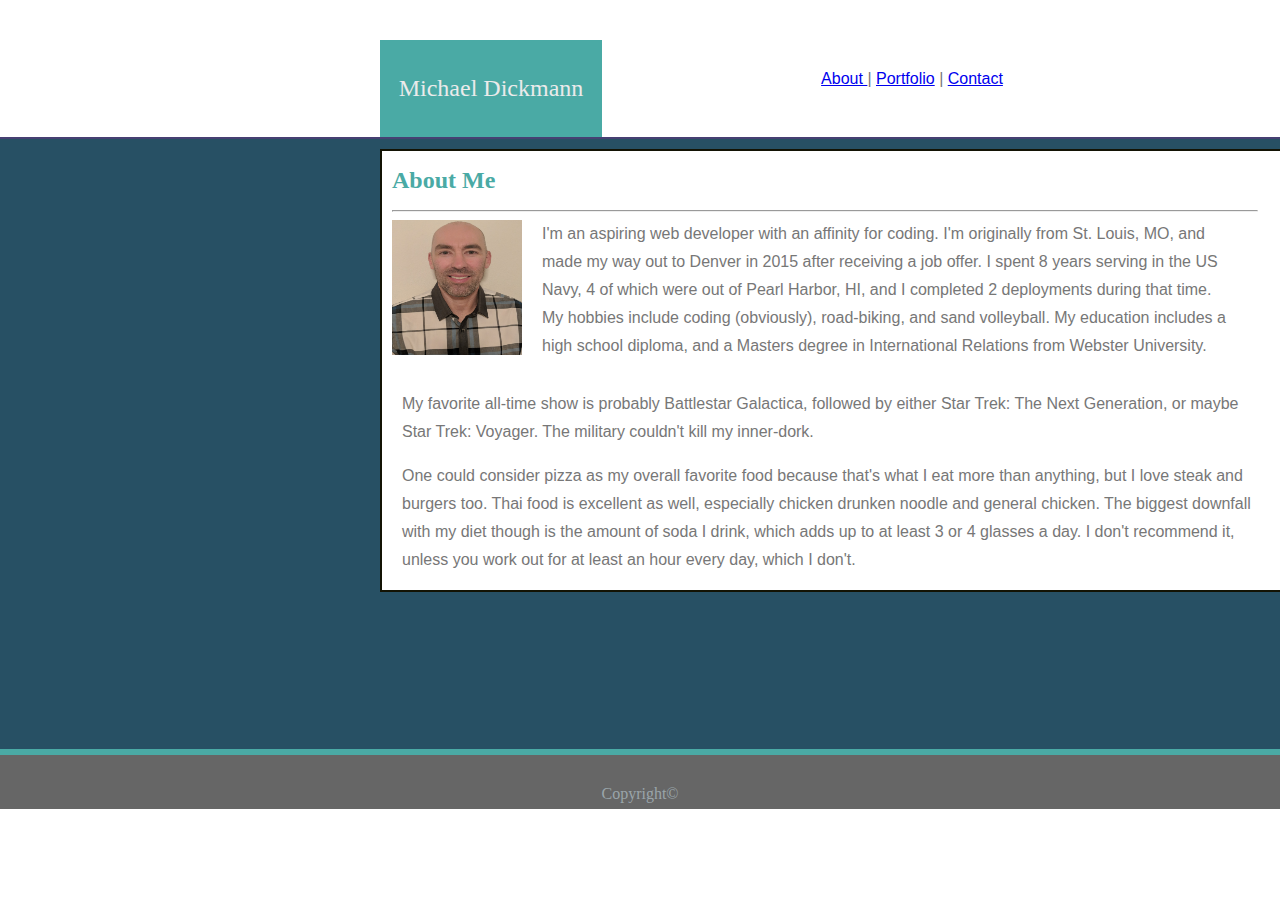
<file: index.html>
<!DOCTYPE html>
<html lang="en">
    
<head>
<meta charset="UTF-8">
<meta name="viewport" content="width=device-width, initial-scale=1.0">

    <title>Portfolio</title>

    <link rel="stylesheet" type="text/css" href="assets/css/style.css">
</head>

<body>
    <div id="top" class="clearfix">
        <header id="name">Michael Dickmann</header>

        <aside><a href="index.html">About </a>| <a href="portfolio.html">Portfolio</a> | <a href="contact.html">Contact</a></aside>
    </div>

    <section id="backdrop">

        <div id="about">
            <h1>About Me</h1>
            <hr id="line">

            <section id="image" class="clearfix">
            <img id="pic" src="assets/images/portfolio image.jpg" style="width:130px;height:135px" alt="my image">
            <p id="blurb">I'm an aspiring web developer with an affinity for coding. I'm originally from St. Louis, MO, and made my way out to Denver in 2015 after receiving a job offer.  I spent 8 years serving in the US Navy, 4 of which were out of Pearl Harbor, HI, and I completed 2 deployments during that time.  My hobbies include coding (obviously), road-biking, and sand volleyball. My education includes a high school diploma, and a Masters degree in International Relations from Webster University. </p>
            </section>

            <p id="p2">My favorite all-time show is probably Battlestar Galactica, followed by either Star Trek: The Next Generation, or maybe Star Trek: Voyager. The military couldn't kill my inner-dork.</p>

            <p id="p3">One could consider pizza as my overall favorite food because that's what I eat more than anything, but I love steak and burgers too. Thai food is excellent as well, especially chicken drunken noodle and general chicken.  The biggest downfall with my diet though is the amount of soda I drink, which adds up to at least 3 or 4 glasses a day. I don't recommend it, unless you work out for at least an hour every day, which I don't.</p>
        </div>
    
         

    </section>

    <div>
            <section id="thin">1</section>
    </div>

    
    
    <div>
            <section id="thick">Copyright©</section>
    </div>

    




</body>



</html>
</file>
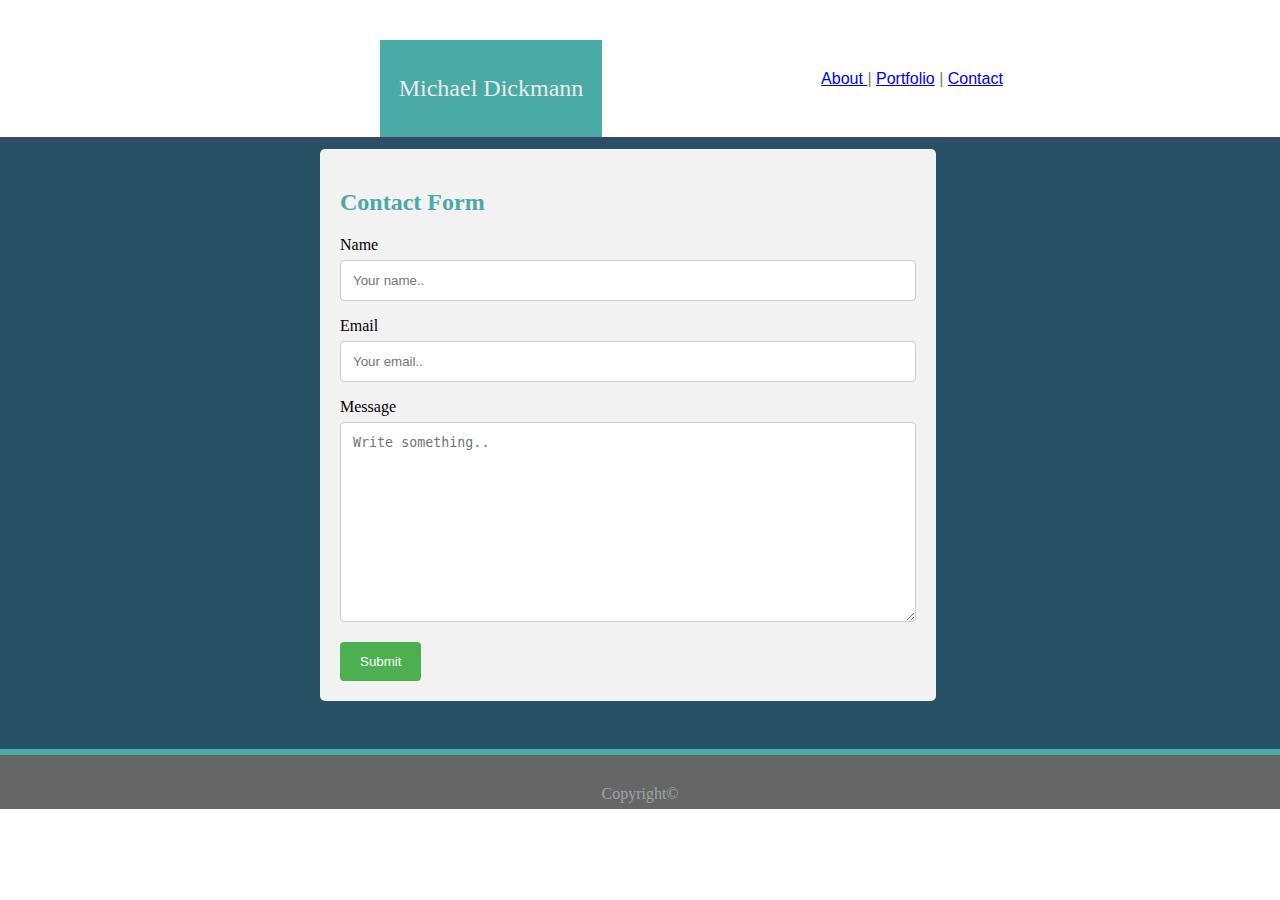
<file: contact.html>
<!DOCTYPE html>
<html lang="en">
    
<head>
<meta charset="UTF-8">
<meta name="viewport" content="width=device-width, initial-scale=1.0">

    <title>Portfolio</title>

    <link rel="stylesheet" type="text/css" href="assets/css/style.css">
</head>

<body>
    <div id="top" class="clearfix">
        <header id="name">Michael Dickmann</header>

        <aside><a href="index.html">About </a>| <a href="portfolio.html">Portfolio</a> | <a href="contact.html">Contact</a></aside>
    </div>

    <section id="backdrop">

            

            <div class="container">
                    <h2>Contact Form</h2>
              <form action="/action_page.php">
                <label for="fname">Name</label>
                <input type="text" id="fname" name="firstname" placeholder="Your name..">
            
                <label for="lname">Email</label>
                <input type="text" id="lname" name="lastname" placeholder="Your email..">
            
              
            
                <label for="subject">Message</label>
                <textarea id="Message" name="Message" placeholder="Write something.." style="height:200px"></textarea>
            
                <input type="submit" value="Submit">
              </form>
            </div>

    
    
         

    </section>

    <div>
            <section id="thin">1</section>
    </div>

    
    
    <div>
            <section id="thick">Copyright©</section>
    </div>

    




</body>



</html>
</file>
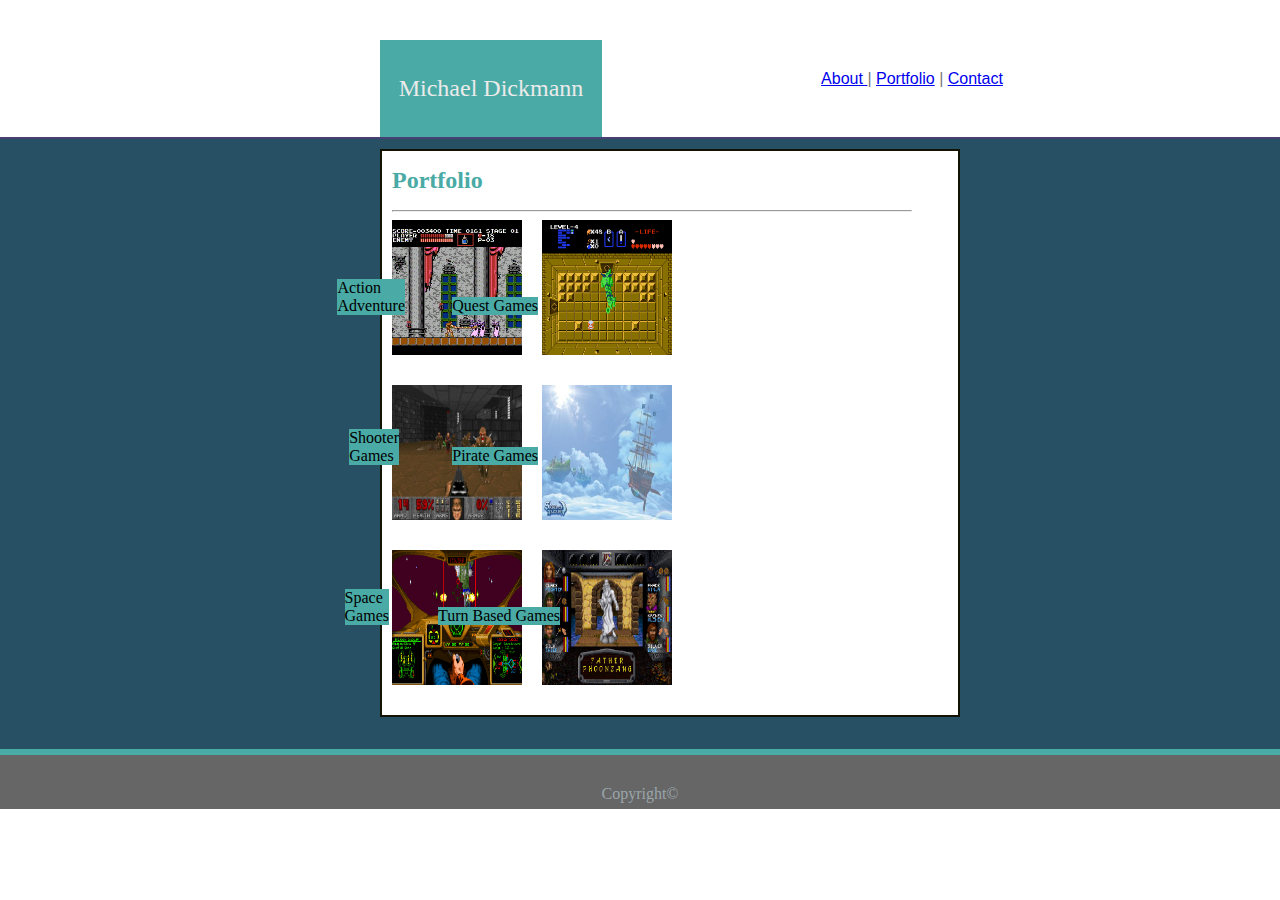
<file: portfolio.html>
<!DOCTYPE html>
<html lang="en">
    
<head>
<meta charset="UTF-8">
<meta name="viewport" content="width=device-width, initial-scale=1.0">

    <title>Portfolio</title>

    <link rel="stylesheet" type="text/css" href="assets/css/style.css">
</head>

<body>
    <div id="top" class="clearfix">
        <header id="name">Michael Dickmann</header>

        <aside><a href="index.html">About </a>| <a href="portfolio.html">Portfolio</a> | <a href="contact.html">Contact</a></aside>
    </div>

    <section id="backdrop">
            <div id="portfolio">
                    <h1>Portfolio</h1>
                    <hr id="line">
        
                    <section id="image" class="clearfix">
                    <img id="pic" src="assets/images/Castlevania_nes.png" style="width:130px;height:135px" alt="my image">
                    <div id="castlevania">Action Adventure</div>
                    <img id="blurb" src="assets/images/ZELDA.png" style="width:130px;height:135px" alt="my image">
                    <div id="zelda">Quest Games</div>
                    </section>

                    <section id="image" class="clearfix">
                            <img id="pic" src="assets/images/doom.jpg" style="width:130px;height:135px" alt="my image">
                            <div id="doom">Shooter Games</div>
                            <img id="blurb" src="assets/images/ships_of_arcadia.jpg" style="width:130px;height:135px" alt="my image">
                            <div id="skies">Pirate Games</div>
                    </section>

                    <section id="image" class="clearfix">
                            <img id="pic" src="assets/images/Wing Commander.png" style="width:130px;height:135px" alt="my image">
                            <div id="wc">Space Games</div>
                            <img id="blurb" src="assets/images/wizardry.jfif" style="width:130px;height:135px" alt="my image">
                            <div id="wizardry">Turn Based Games</div>
                            </section>
        
                    
                </div>
            
    </section>

    <div>
            <section id="thin">1</section>
    </div>

    
    
    <div>
            <section id="thick">Copyright©</section>
    </div>

    




</body>



</html>

<!-- <!DOCTYPE html>

<html>

<head>

<style>

#con
{

border:1px solid grey;
height:500px;

border-radius:5px;
margin:auto;

}

.box
{

display:inline-block;
background:lightgrey;
width:8%;
height:100%;
position:absolute;
}

.box:nth-child(1)
{
background-image: linear-gradient(to top, #a18cd1 0%, #fbc2eb 100%);
Transform:skew(30deg,0deg);
}

.box:nth-child(2)
{
background-image: linear-gradient(120deg, #f6d365 0%, #fda085 100%);
Transform:skew(25deg,0deg);
}

.box:nth-child(3)
{
background-image: linear-gradient(120deg, #84fab0 0%, #8fd3f4 100%);
Transform:skew(20deg,0deg);
}

.box:nth-child(4)
{
background-image: linear-gradient(120deg, #a6c0fe 0%, #f68084 100%);
Transform:skew(15deg,0deg);
}

.box:nth-child(5)
{
background-image: linear-gradient(120deg, #f093fb 0%, #f5576c 100%);
Transform:skew(5deg,0deg);
}

.box:nth-child(6)
{
background-image: linear-gradient(to right, #4facfe 0%, #00f2fe 100%);
Transform:skew(-3deg,0deg);
}

.box:nth-child(7)
{
background-image: linear-gradient(to top, #5ee7df 0%, #b490ca 100%);
Transform:skew(-10deg,0deg);
}

.box:nth-child(8 )
{
background-image: linear-gradient(to right, #f78ca0 0%, #f9748f 19%, #fd868c 60%, 

#fe9a8b 100%);
Transform:skew(-15deg,0deg);
}

.box:nth-child(9)
{
background-image: linear-gradient(-225deg, #3D4E81 0%, #5753C9 48%, #6E7FF3 

100%);
Transform:skew(-20deg,0deg);
}

.box:nth-child(10)
{
background-image: linear-gradient(-225deg, #231557 0%, #44107A 29%, #FF1361 67%, 

#FFF800 100%);
Transform:skew(-25deg,0deg);
}

.box:nth-child(11)
{

background-image: linear-gradient(-225deg, #69EACB 0%, #EACCF8 48%, #6654F1 

100%);
Transform:skew(-30deg,0deg);
}

</style>

</head>

<body>

<div id='con'>


<div class='box'></div>
<div class='box'></div>
<div class='box'></div>
<div class='box'></div>
<div class='box'></div>
<div class='box'></div>
<div class='box'></div>
<div class='box'></div>
<div class='box'></div>
<div class='box'></div>
<div class='box'></div>

</div>


</body>

</html> -->
</file>
<file: assets/css/style.css>
body {
    width: 100%;
    margin: auto;
    background-color:#ffffff;
}

#name{ 
    background: #4aaaa5;
    color: #ebebeb;
    width: 15%;
    text-align: center;
    padding: 35px 15px;
    font-size: 150%;
    font-family: 'Georgia', Times, Times New Roman, serif;
    margin-left: 380px;
    float: left;
}

.clearfix:after {
    content: "";
    display: table;
    clear: both;
  }

aside {
    width: 25%;
    text-align: center;
    padding: 30px 10px;
    float: left;
    /* margin-right: 100px; */
    box-sizing: border-box;
    margin-left: 150px;
    color: #777777;
    font-family: 'Arial', 'Helvetica Neue', Helvetica, sans-serif;

}

#top {
    margin-top: 40px;

}

#backdrop {
    width: 100%;
    background: #275064;
    padding-top: 10px;
    height: 600px; 
    border-top: 2px solid #464073;
    
    
}

#about {
    width: 960px;
    background: #ffffff;
    margin-left: 380px;
    border: 2px solid #131304;

    
     
}

h1 {
    font-size: 150%;
    font-family: 'Georgia', Times, Times New Roman, serif;
    margin-left: 10px;
    color:#4aaaa5;
    
}

#image {
    margin-left: 10px;
    
}

#blurb {
    float: left;
    width: 72%;
    margin-left: 20px;
    margin-bottom: 30px;
    font-family: 'Arial', 'Helvetica Neue', Helvetica, sans-serif;
    color: #777777;
    margin-top: 0px;
    line-height: 28px;
  
}

#pic {
    float: left;
}

#line {
    width: 90%;
    margin-left: 10px;
    color: #9AA5AA;
}

#p2 {
    margin-left: 20px;
    margin-top: 0px;
    font-family: 'Arial', 'Helvetica Neue', Helvetica, sans-serif;
    color: #777777;
    line-height: 28px;
    margin-right: 90px;
}

#p3 {
    margin-left: 20px;
    margin-right: 80px;
    font-family: 'Arial', 'Helvetica Neue', Helvetica, sans-serif;
    color: #777777;
    line-height: 28px;
}

#thick {
    color: #9AA5AA;
    background-color:#666666;
    text-align: center;
    width: 100%;
    padding-top: 30px;
    padding-bottom: 6px;
}

#thin {
    background-color: #4aaaa5;
    text-align: center;
    width: 100%;
    color: #4aaaa5;
    line-height: 6px;
    font-size: 0%;
    
}

input[type=text], select, textarea {
    width: 100%;
    padding: 12px;
    border: 1px solid #ccc;
    border-radius: 4px;
    box-sizing: border-box;
    margin-top: 6px;
    margin-bottom: 16px;
    resize: vertical;
}

input[type=submit] {
    background-color: #4CAF50;
    color: white;
    padding: 12px 20px;
    border: none;
    border-radius: 4px;
    cursor: pointer;
}

input[type=submit]:hover {
    background-color: #45a049;
}

.container {
    border-radius: 5px;
    background-color: #f2f2f2;
    padding: 20px;
    width: 45%;
    margin-left: 25%;
}

h2 {
    font-family: 'Georgia', Times, Times New Roman, serif;
    color:#4aaaa5;
}

#portfolio {
    width: 45%;
    background: #ffffff;
    margin-left: 380px;
    border: 2px solid #131304;
    position: relative;
}

#castlevania {
    position: absolute;
    bottom: 400px;
    right: 553px;
    background-color: #4aaaa5;
}

#zelda {
    position: absolute;
    bottom: 400px;
    right: 420px;
    background-color: #4aaaa5;
}

#doom {
    position: absolute;
    bottom: 250px;
    right: 559px;
    background-color: #4aaaa5;
}

#skies {
    position: absolute;
    bottom: 250px;
    right: 420px;
    background-color: #4aaaa5;
}

#wc {
    position: absolute;
    bottom: 90px;
    right: 569px;
    background-color: #4aaaa5;
}

#wizardry {
    position: absolute;
    bottom: 90px;
    right: 398px;
    background-color: #4aaaa5;
}

@media screen and (max-width: 980px) {

    #container {
        max-width: 100%;
    }

    #portfolio {
        max-width: 100%;
    }
}

@media screen and (max-width: 768px) {
    #container {
        max-width: 100%;
    }

    #portfolio {
        max-width: 100%;
    }

    header {
        display: none;
    }
    
}

@media screen and (max-width: 640px) {
   body {
        background-color: #131304;
   }

    #container {
        max-width: 100%;
    }

    #portfolio {
        max-width: 100%;
        margin-left: 0px; 
     }

    #top {
        display: none;
    }

    /* #backdrop {  
        background-color: none;
    }*/

    #about {
        max-width: 100%;
        margin-left: 0px;
    }

    #thick {
        display: none;
    }

    #thin {
        display: none;
    }



}
</file>
